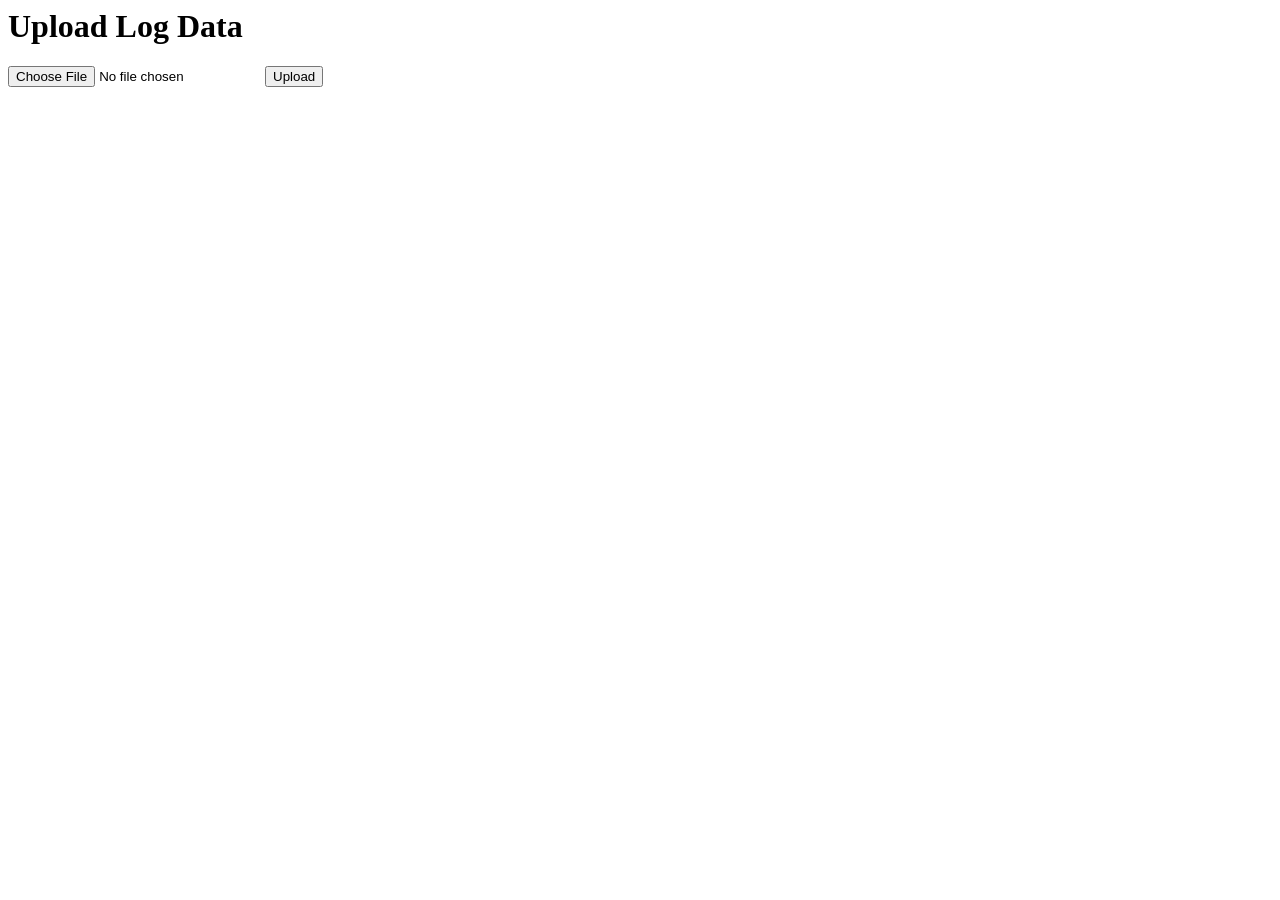
<file: backend/app/templates/upload.html>
<html>
<body>
    <h1>Upload Log Data</h1>
    <form action="/" method="post" enctype="multipart/form-data">
        <input type="file" name="file">
        <input type="submit" value="Upload">
    </form>
</body>
</html>
</file>
